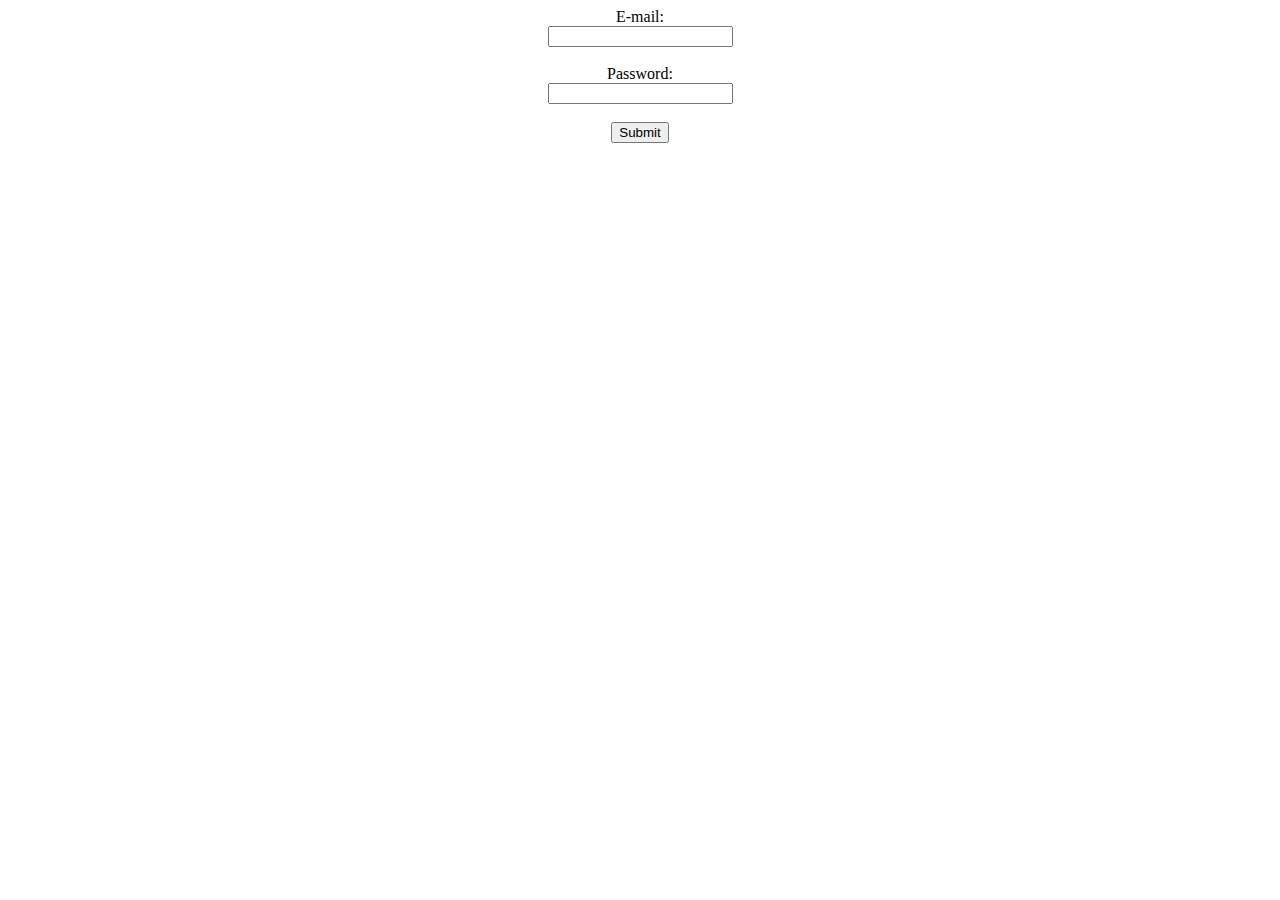
<file: index.html>
<!DOCTYPE html>
<html lang="en">
<head>
    <meta charset="UTF-8">
    <meta name="viewport" content="width=device-width, initial-scale=1.0">
    <title>Document</title>
</head>
<body>
    <form style="margin: 0 auto; text-align: center;" action="sign_in.php" method="POST">
        <label for="email">E-mail:</label>
        <br>
        <input type="email" name="email">
        <br>
        <br>
        <label for="password">Password:</label>
        <br>
        <input type="text" name="password">
        <br>
        <br>
        <input type="submit">
    </form>
</body>
</html>
</file>
